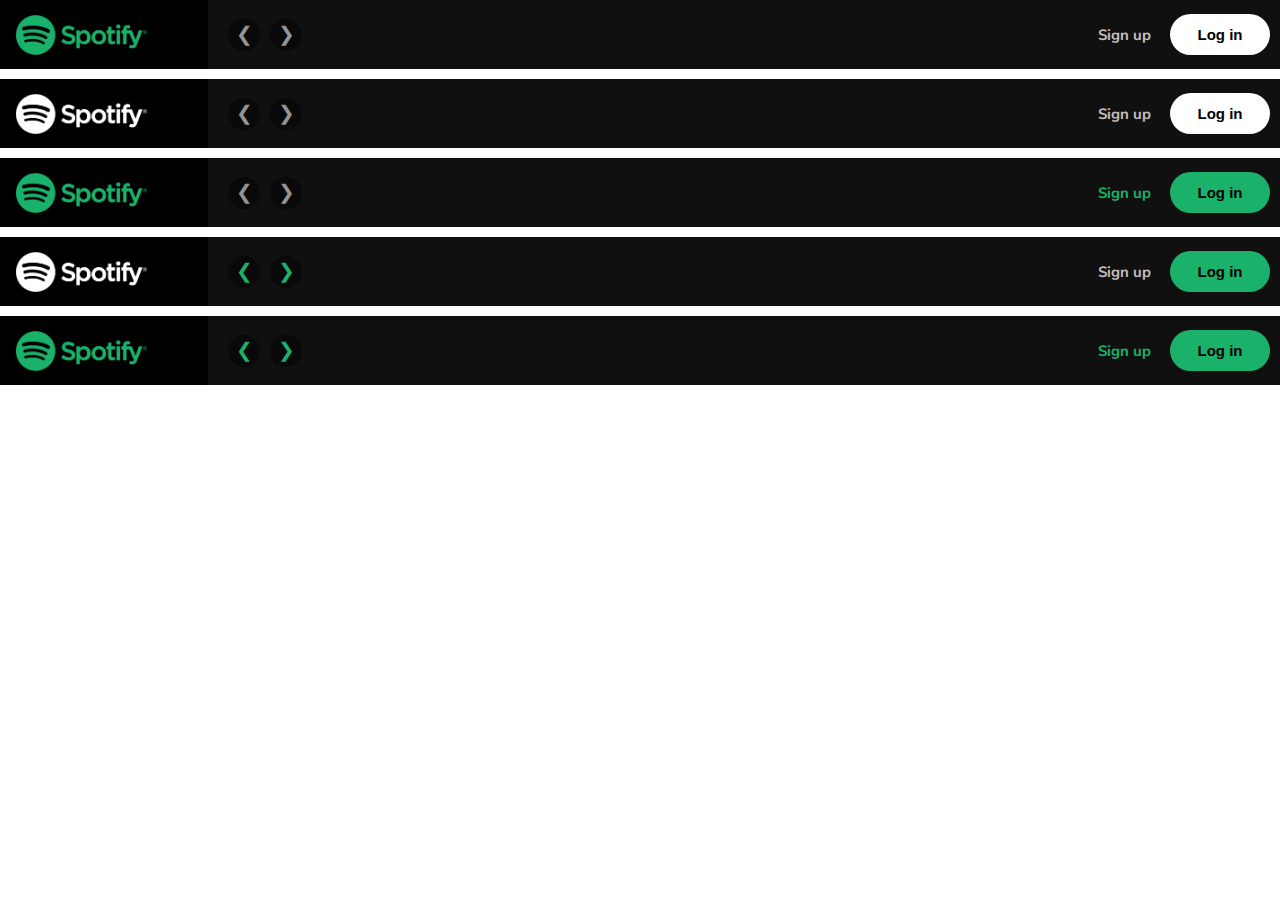
<file: index.html>
<!DOCTYPE html>
<html lang="en">
<head>
    <title>variation</title>
    <link rel="stylesheet" href="variation.css">
    <!-- link to nunito sans font from google font similar to circular : start -->
    <link href="https://fonts.googleapis.com/css2?family=Nunito+Sans:wght@400;500;600;700&family=Roboto:wght@400;500;700&display=swap" rel="stylesheet">
    <!-- link to nunito sans font from google font similar to circular : end -->
</head>
<body> 

    <!-- variation: 01
    logo: green 
    arrow: gray
    sign-up: gray
    log-in:  white-->

    <div class="header">
        <div class="left-section">
            <img class="spotify-logo" src="icons/Spotify_Logo_CMYK_Green.png" alt="">
        </div>
        <div class="middle-section">
            <!-- arrow link: https://www.toptal.com/designers/htmlarrows/symbols/ -->
            <button class="arrow-button">
                &#10094;
            </button>

            <button class="arrow-button">
                &#10095;
            </button>
        </div>

        <div class="right-section">
            <span class="sign-up">Sign up</span>
            <button class="log-in">Log in </button>
        </div>
    </div>

    <!-- variation: 02
    logo: white
    arrow: gray
    sign-up: gray
    log-in: white -->


    <div class="header">
        <div class="left-section">
            <img class="spotify-logo" src="icons/Spotify_Logo_CMYK_White.png" alt="">
        </div>
        <div class="middle-section">
            <!-- arrow link: https://www.toptal.com/designers/htmlarrows/symbols/ -->
            <button class="arrow-button">
                &#10094;
            </button>

            <button class="arrow-button">
                &#10095;
            </button>
        </div>

        <div class="right-section">
            <span class="sign-up">Sign up</span>
            <button class="log-in">Log in </button>
        </div>
    </div>

    <!-- variation: 03
    logo: green
    arrow: 
    sign-up: green
    log-in:  green -->



    <div class="header">
        <div class="left-section">
            <img class="spotify-logo" src="icons/Spotify_Logo_CMYK_Green.png" alt="">
        </div>
        <div class="middle-section">
            <!-- arrow link: https://www.toptal.com/designers/htmlarrows/symbols/ -->
            <button class="arrow-button">
                &#10094;
            </button>

            <button class="arrow-button">
                &#10095;
            </button>
        </div>

        <div class="right-section">
            <span class="sign-up" style="color: rgb(26, 178, 107);">Sign up</span>
            <button class="log-in" style="background-color: rgb(26, 178, 107);">Log in </button>
        </div>
    </div>

    <!-- variation: 04
    logo: white
    arrow: green
    sign-up: gray
    log-in: green -->



    <div class="header">
        <div class="left-section">
            <img class="spotify-logo" src="icons/Spotify_Logo_CMYK_White.png" alt="">
        </div>
        <div class="middle-section">
            <!-- arrow link: https://www.toptal.com/designers/htmlarrows/symbols/ -->
            <button class="arrow-button" style="color: rgb(26, 178, 107);">
                &#10094;
            </button>

            <button class="arrow-button"  style="color: rgb(26, 178, 107);">
                &#10095;
            </button>
        </div>

        <div class="right-section">
            <span class="sign-up">Sign up</span>
            <button class="log-in" style="background-color: rgb(26, 178, 107);">Log in </button>
        </div>
    </div>

    <!-- variation: 05
    logo: green
    arrow: green 
    sign-up: green
    log-in:  green-->



    <div class="header">
        <div class="left-section">
            <img class="spotify-logo" src="icons/Spotify_Logo_CMYK_Green.png" alt="">
        </div>
        <div class="middle-section">
            <!-- arrow link: https://www.toptal.com/designers/htmlarrows/symbols/ -->
            <button class="arrow-button" style="color: rgb(26, 178, 107);">
                &#10094;
            </button>

            <button class="arrow-button" style="color: rgb(26, 178, 107);">
                &#10095;
            </button>
        </div>

        <div class="right-section">
            <span class="sign-up" style="color: rgb(26, 178, 107);">Sign up</span>
            <button class="log-in" style="background-color: rgb(26, 178, 107);">Log in </button>
        </div>
    </div>



</body>
</html>
</file>
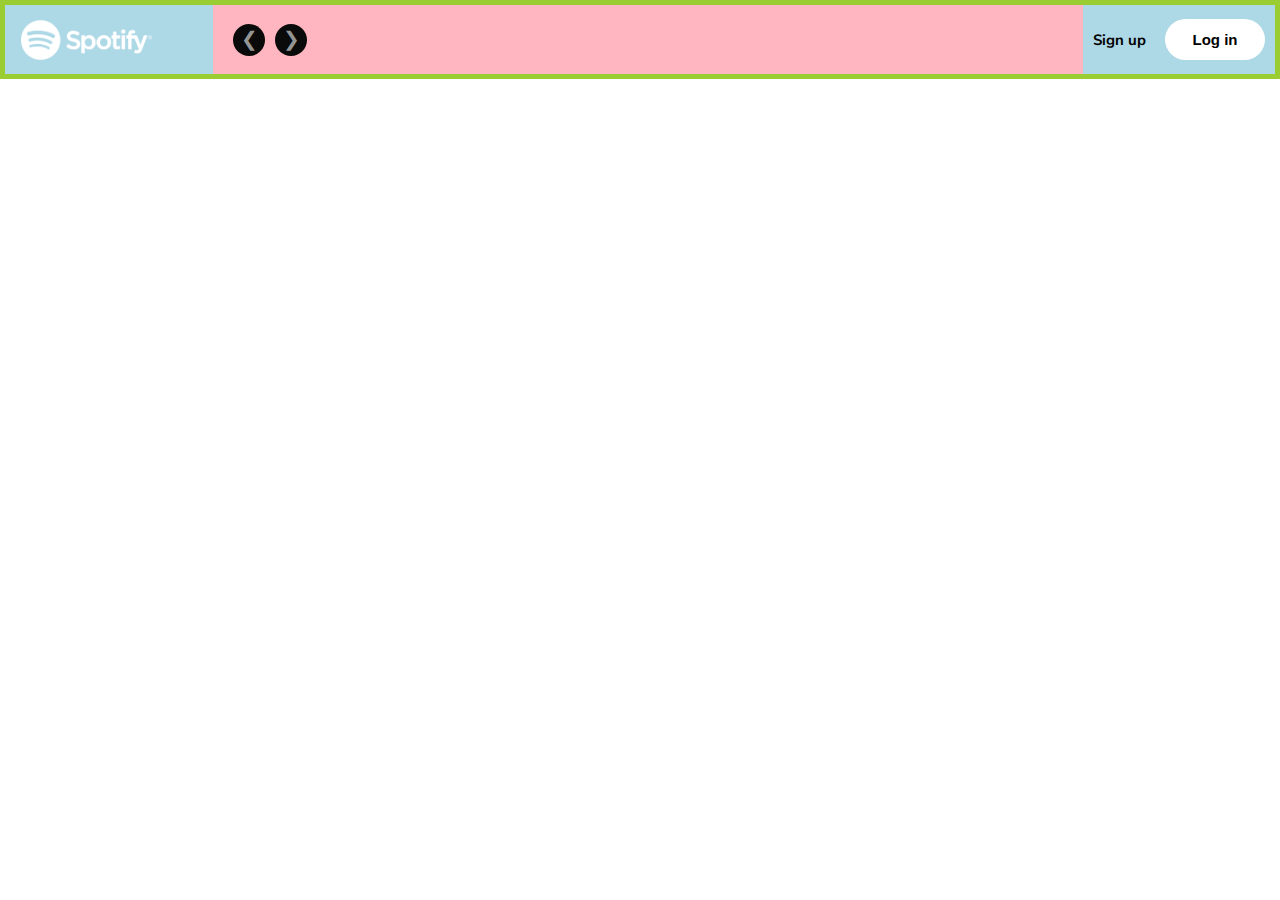
<file: foundation.html>
<!DOCTYPE html>
<html lang="en">
<head>
    <title>foundation</title>
    <link rel="stylesheet" href="foundation.css">
    <!-- link to nunito sans font from google font similar to circular : start -->
    <link href="https://fonts.googleapis.com/css2?family=Nunito+Sans:wght@400;500;600;700&family=Roboto:wght@400;500;700&display=swap" rel="stylesheet">
    <!-- link to nunito sans font from google font similar to circular : end -->
</head>
<body>
    <div class="header">
        <div class="left-section">
            <img class="spotify-logo" src="icons/Spotify_Logo_CMYK_White.png" alt="">
        </div>
        <div class="middle-section">
            <!-- arrow link: https://www.toptal.com/designers/htmlarrows/symbols/ -->
            <button class="arrow-button">
                &#10094;
            </button>

            <button class="arrow-button">
                &#10095;
            </button>
        </div>

        <div class="right-section">
            <span class="sign-up">Sign up</span>
            <button class="log-in">Log in </button>
        </div>
    </div>
</body>
</html>
</file>
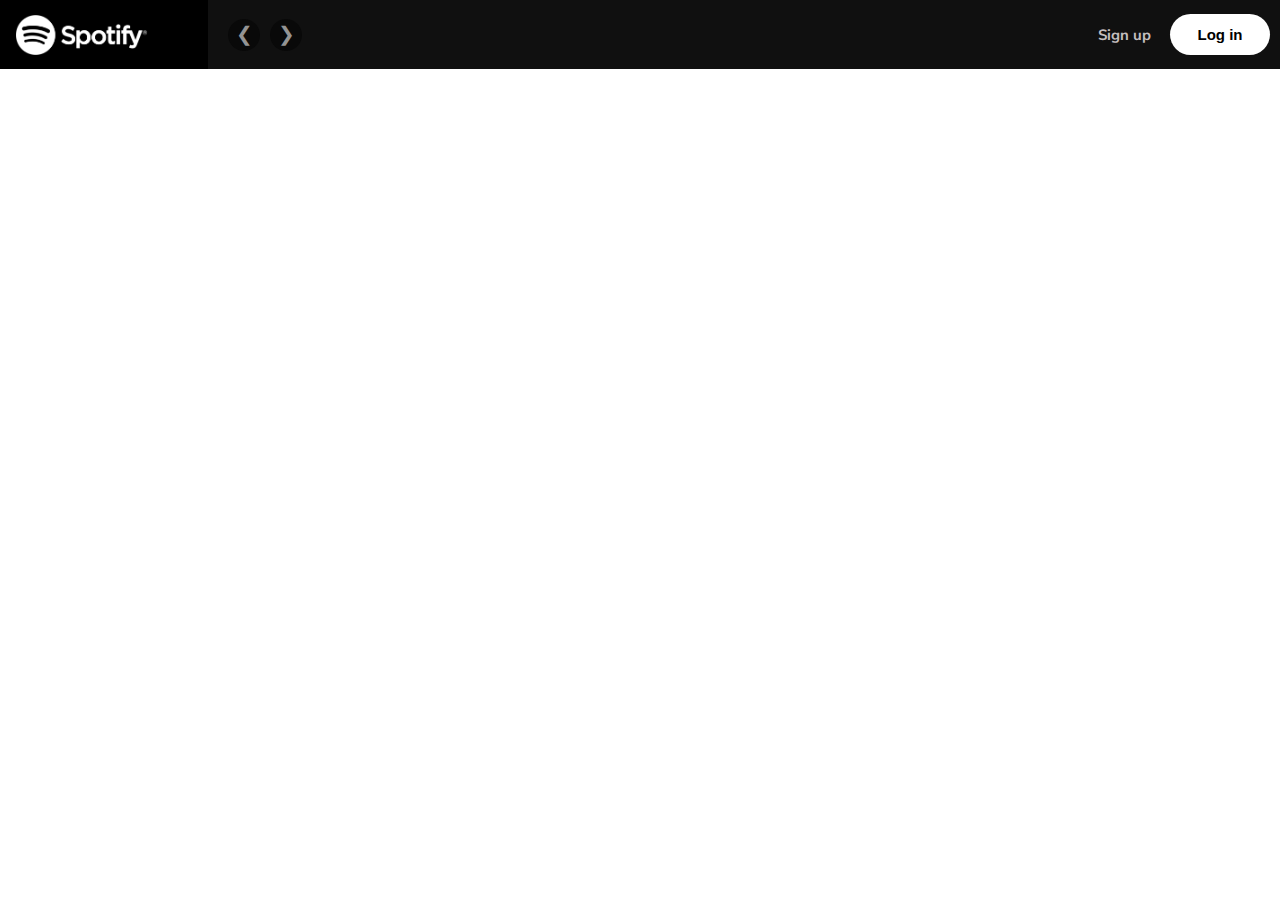
<file: header.html>
<!DOCTYPE html>
<html lang="en">
<head>
    <title>header</title>
    <link rel="stylesheet" href="header.css">
    <!-- link to nunito sans font from google font similar to circular : start -->
    <link href="https://fonts.googleapis.com/css2?family=Nunito+Sans:wght@400;500;600;700&family=Roboto:wght@400;500;700&display=swap" rel="stylesheet">
    <!-- link to nunito sans font from google font similar to circular : end -->
</head>
<body>
    <div class="header">
        <div class="left-section">
            <img class="spotify-logo" src="icons/Spotify_Logo_CMYK_White.png" alt="">
        </div>
        <div class="middle-section">
            <!-- arrow link: https://www.toptal.com/designers/htmlarrows/symbols/ -->
            <button class="arrow-button">
                &#10094;
            </button>

            <button class="arrow-button">
                &#10095;
            </button>
        </div>

        <div class="right-section">
            <span class="sign-up">Sign up</span>
            <button class="log-in">Log in </button>
        </div>
    </div>
</body>
</html>
</file>
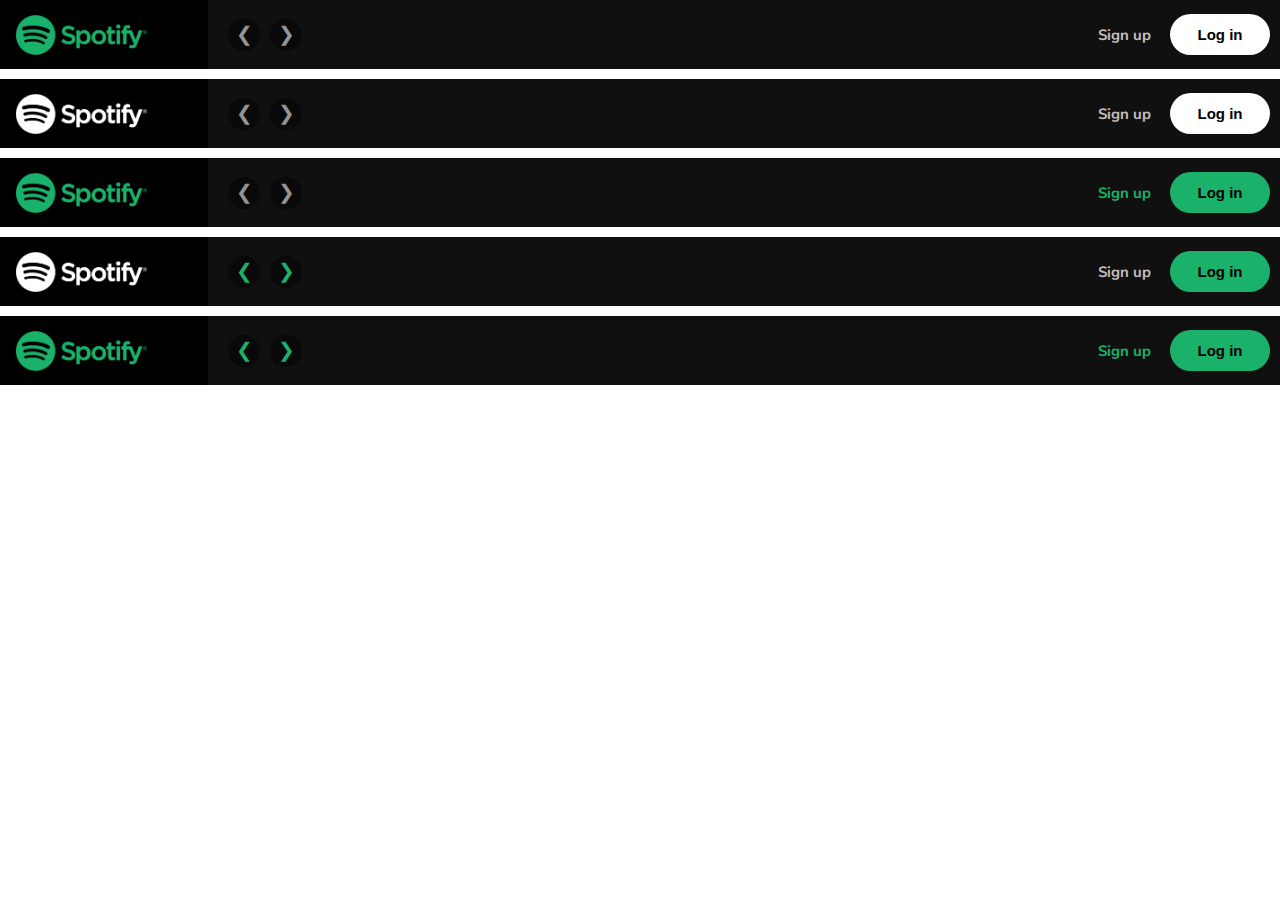
<file: variation.html>
<!DOCTYPE html>
<html lang="en">
<head>
    <title>variation</title>
    <link rel="stylesheet" href="variation.css">
    <!-- link to nunito sans font from google font similar to circular : start -->
    <link href="https://fonts.googleapis.com/css2?family=Nunito+Sans:wght@400;500;600;700&family=Roboto:wght@400;500;700&display=swap" rel="stylesheet">
    <!-- link to nunito sans font from google font similar to circular : end -->
</head>
<body> 

    <!-- variation: 01
    logo: green 
    arrow: gray
    sign-up: gray
    log-in:  white-->

    <div class="header">
        <div class="left-section">
            <img class="spotify-logo" src="icons/Spotify_Logo_CMYK_Green.png" alt="">
        </div>
        <div class="middle-section">
            <!-- arrow link: https://www.toptal.com/designers/htmlarrows/symbols/ -->
            <button class="arrow-button">
                &#10094;
            </button>

            <button class="arrow-button">
                &#10095;
            </button>
        </div>

        <div class="right-section">
            <span class="sign-up">Sign up</span>
            <button class="log-in">Log in </button>
        </div>
    </div>

    <!-- variation: 02
    logo: white
    arrow: gray
    sign-up: gray
    log-in: white -->


    <div class="header">
        <div class="left-section">
            <img class="spotify-logo" src="icons/Spotify_Logo_CMYK_White.png" alt="">
        </div>
        <div class="middle-section">
            <!-- arrow link: https://www.toptal.com/designers/htmlarrows/symbols/ -->
            <button class="arrow-button">
                &#10094;
            </button>

            <button class="arrow-button">
                &#10095;
            </button>
        </div>

        <div class="right-section">
            <span class="sign-up">Sign up</span>
            <button class="log-in">Log in </button>
        </div>
    </div>

    <!-- variation: 03
    logo: green
    arrow: 
    sign-up: green
    log-in:  green -->



    <div class="header">
        <div class="left-section">
            <img class="spotify-logo" src="icons/Spotify_Logo_CMYK_Green.png" alt="">
        </div>
        <div class="middle-section">
            <!-- arrow link: https://www.toptal.com/designers/htmlarrows/symbols/ -->
            <button class="arrow-button">
                &#10094;
            </button>

            <button class="arrow-button">
                &#10095;
            </button>
        </div>

        <div class="right-section">
            <span class="sign-up" style="color: rgb(26, 178, 107);">Sign up</span>
            <button class="log-in" style="background-color: rgb(26, 178, 107);">Log in </button>
        </div>
    </div>

    <!-- variation: 04
    logo: white
    arrow: green
    sign-up: gray
    log-in: green -->



    <div class="header">
        <div class="left-section">
            <img class="spotify-logo" src="icons/Spotify_Logo_CMYK_White.png" alt="">
        </div>
        <div class="middle-section">
            <!-- arrow link: https://www.toptal.com/designers/htmlarrows/symbols/ -->
            <button class="arrow-button" style="color: rgb(26, 178, 107);">
                &#10094;
            </button>

            <button class="arrow-button"  style="color: rgb(26, 178, 107);">
                &#10095;
            </button>
        </div>

        <div class="right-section">
            <span class="sign-up">Sign up</span>
            <button class="log-in" style="background-color: rgb(26, 178, 107);">Log in </button>
        </div>
    </div>

    <!-- variation: 05
    logo: green
    arrow: green 
    sign-up: green
    log-in:  green-->



    <div class="header">
        <div class="left-section">
            <img class="spotify-logo" src="icons/Spotify_Logo_CMYK_Green.png" alt="">
        </div>
        <div class="middle-section">
            <!-- arrow link: https://www.toptal.com/designers/htmlarrows/symbols/ -->
            <button class="arrow-button" style="color: rgb(26, 178, 107);">
                &#10094;
            </button>

            <button class="arrow-button" style="color: rgb(26, 178, 107);">
                &#10095;
            </button>
        </div>

        <div class="right-section">
            <span class="sign-up" style="color: rgb(26, 178, 107);">Sign up</span>
            <button class="log-in" style="background-color: rgb(26, 178, 107);">Log in </button>
        </div>
    </div>



</body>
</html>
</file>
<file: variation.css>
body{
    margin: 0;
}
.header{
    display: flex;
    flex-direction: row;
    margin-bottom: 10px;
}
.left-section{
    background-color: black;
    padding-right: 60px;
    padding-top: 15px;
    padding-left: 15px;
    padding-bottom: 10px;
}
.spotify-logo{
    height:40px;
    cursor: pointer;
}
.middle-section{
    background-color:rgb(16, 16, 16);
    flex: 1;
    padding-left: 20px;
    display: flex;
    align-items: center;
}
.arrow-button{
    font-family: 'Nunito Sans', Arial;
    border: none;
    font-size: 20px;
    font-weight: 400;
    width: 32px;
    height: 32px;
    border-radius: 50%;
    background-color: rgba(9,9,9,255);
    color: rgba(148,148,148,1);
    margin-right: 10px;
    cursor: pointer;
}
.arrow-button:hover{
    color: white;;
}
.right-section{
    background-color: rgb(16, 16, 16);
    display: flex;
    flex-direction: row;
    align-items: center;
    justify-content: end;
    padding-left: 10px;
}
.sign-up{
    font-family: 'Nunito Sans', Arial;
    font-size: 15px;
    color: rgb(196, 190, 190);
    font-weight: 700;
    margin-right: 19px;
    cursor: pointer;

}
.sign-up:hover{
    color: white;
    font-size: 16px;
}
.log-in{
    font-size: 15px;
    font-weight: 600;
    width: 100px;
    padding: 12px;
    background-color: white;
    border: none;
    border-radius: 25px;
    margin-right: 10px;
    cursor: pointer;
}
.log-in:hover{
    font-size: 16px;
    font-weight: 600;
    padding: 12px;
}
</file>
<file: header.css>
body{
    margin: 0;
}
.header{
    display: flex;
    flex-direction: row;
}
.left-section{
    background-color: black;
    padding-right: 60px;
    padding-top: 15px;
    padding-left: 15px;
    padding-bottom: 10px;
}
.spotify-logo{
    height:40px;
    cursor: pointer;
}
.middle-section{
    background-color:rgb(16, 16, 16);
    flex: 1;
    padding-left: 20px;
    display: flex;
    align-items: center;
}
.arrow-button{
    font-family: 'Nunito Sans', Arial;
    border: none;
    font-size: 20px;
    font-weight: 400;
    width: 32px;
    height: 32px;
    border-radius: 50%;
    background-color: rgba(9,9,9,255);
    color: rgba(148,148,148,1);
    margin-right: 10px;
    cursor: pointer;
}
.arrow-button:hover{
    color: white;;
}
.right-section{
    background-color: rgb(16, 16, 16);
    display: flex;
    flex-direction: row;
    align-items: center;
    justify-content: end;
    padding-left: 10px;
}
.sign-up{
    font-family: 'Nunito Sans', Arial;
    font-size: 15px;
    color: rgb(196, 190, 190);
    font-weight: 700;
    margin-right: 19px;
    cursor: pointer;

}
.sign-up:hover{
    color: white;
    font-size: 16px;
}
.log-in{
    font-size: 15px;
    font-weight: 600;
    width: 100px;
    padding: 12px;
    background-color: white;
    border: none;
    border-radius: 25px;
    margin-right: 10px;
    cursor: pointer;
}
.log-in:hover{
    font-size: 16px;
    font-weight: 600;
    padding: 12px;
}
</file>
